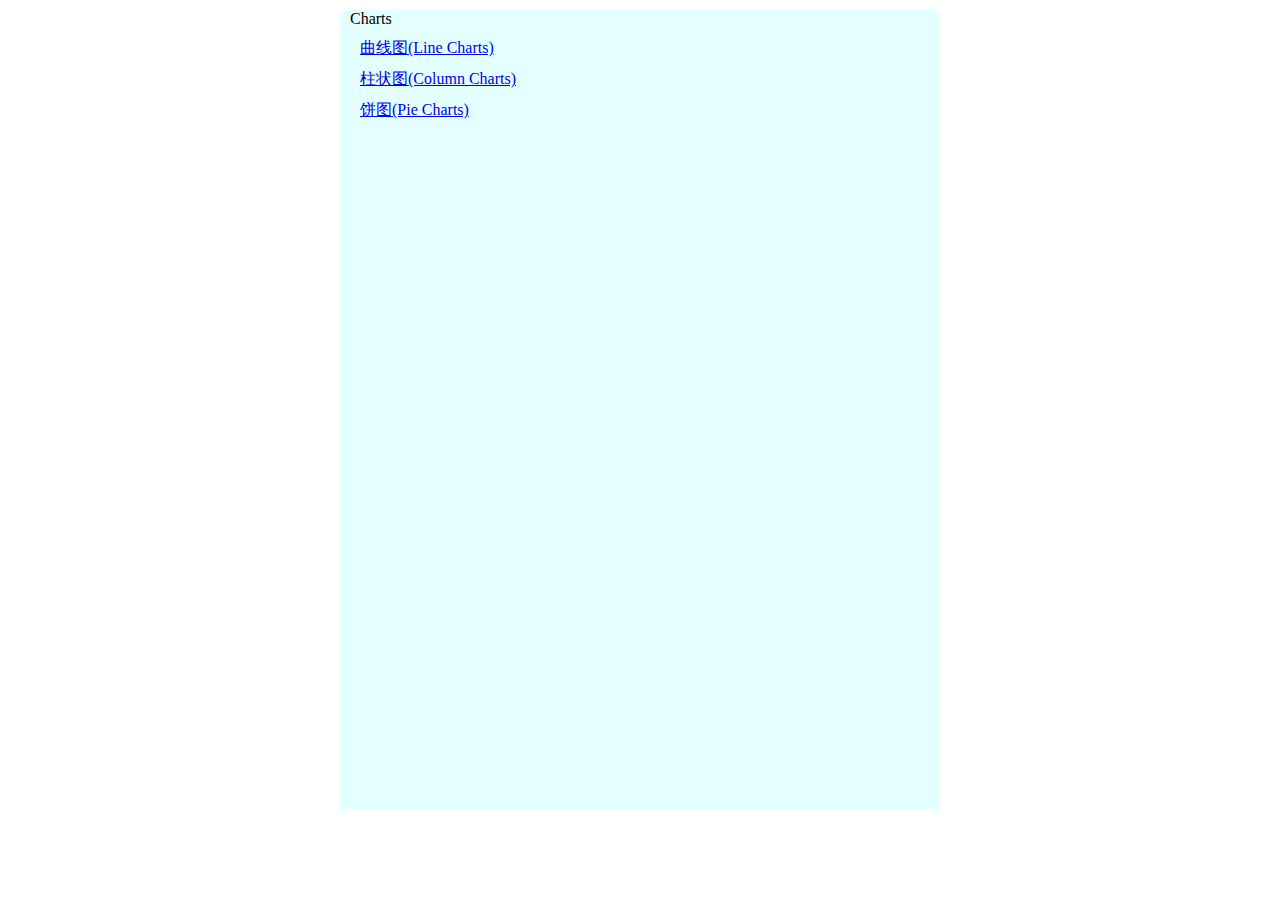
<file: index.html>
<!DOCTYPE html>
<html lang="en">
<head>
    <meta charset="UTF-8">
    <title></title>

    <style>
        *{ margin:0; padding:0; }
        li{ list-style: none; margin: 10px; }
        #container{ margin: 0 auto; width: 600px; height: 800px;
            background-color: #E4FFFF; font-family: Consolas; font-family: "微软雅黑"; }
    </style>
</head>
<body>

    <div id="container">
        <ul>
            <li>Charts</li>
            <li>
                <ul>
                    <li><a href="Charts/LineCharts.html">曲线图(Line Charts)</a> </li>
                    <li><a href="Charts/ColumnChart.html">柱状图(Column Charts)</a> </li>
                    <li><a href="Charts/PieCharts.html">饼图(Pie Charts)</a> </li>
                </ul>
            </li>
        </ul>
    </div>
</body>
</html>
</file>
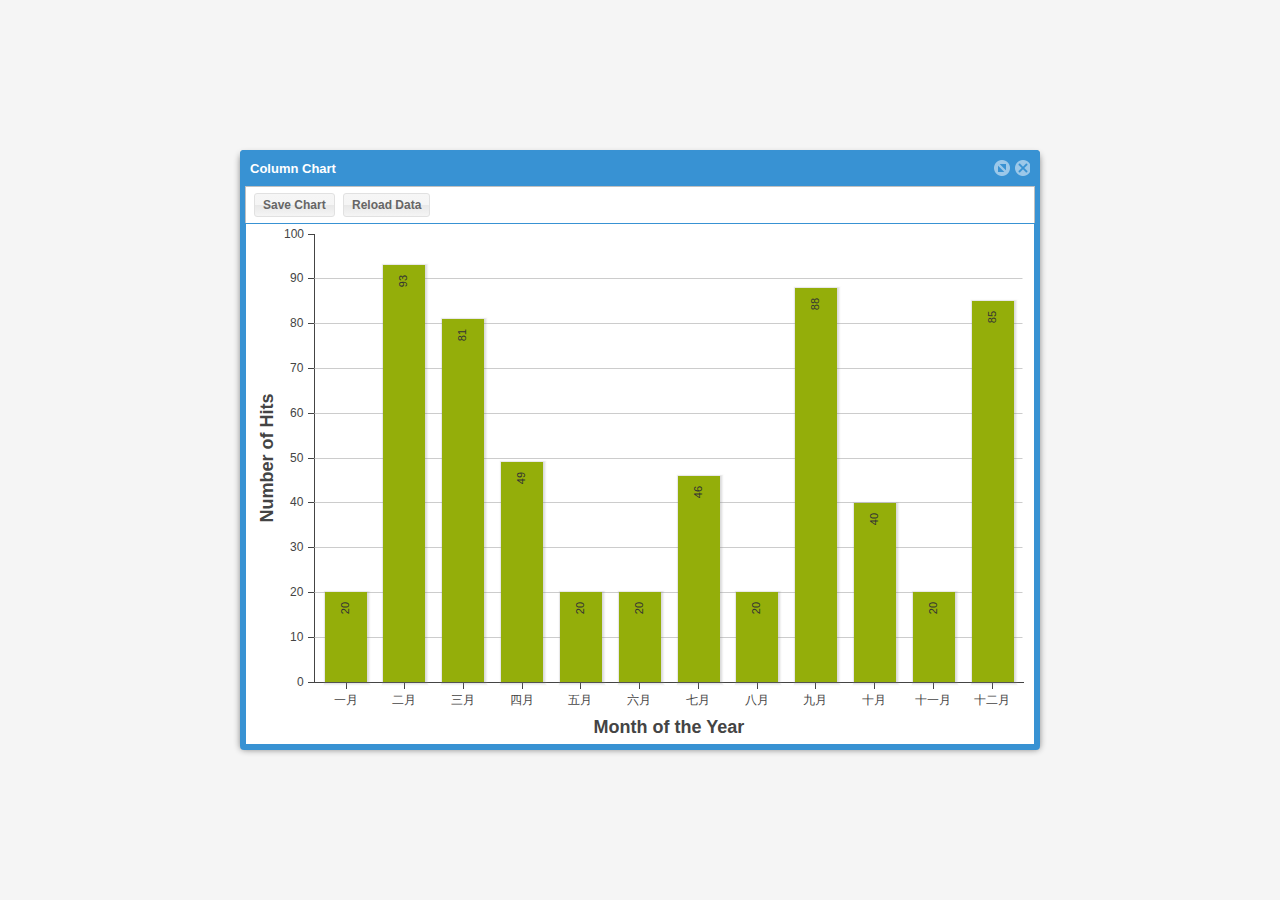
<file: Charts/ColumnChart.html>
<!DOCTYPE html>
<html lang="en">
<head>
    <meta charset="UTF-8">
    <link rel="stylesheet" type="text/css" href="../lib/extjs/resources/css/ext-all-neptune.css" />
    <script type="text/javascript" src="../lib/extjs/ext-all.js"></script>
    <script type="text/javascript" src="../lib/extjs/extend.js"></script>
    <script type="text/javascript" src="../lib/extjs/locale/ext-lang-zh_CN.js"></script>
    <title>Column Chart</title>
    <script type="text/javascript" src="../example-data.js"></script>
    <script type="text/javascript" src="js/Column.js"></script>
</head>
<body>

</body>
</html>
</file>
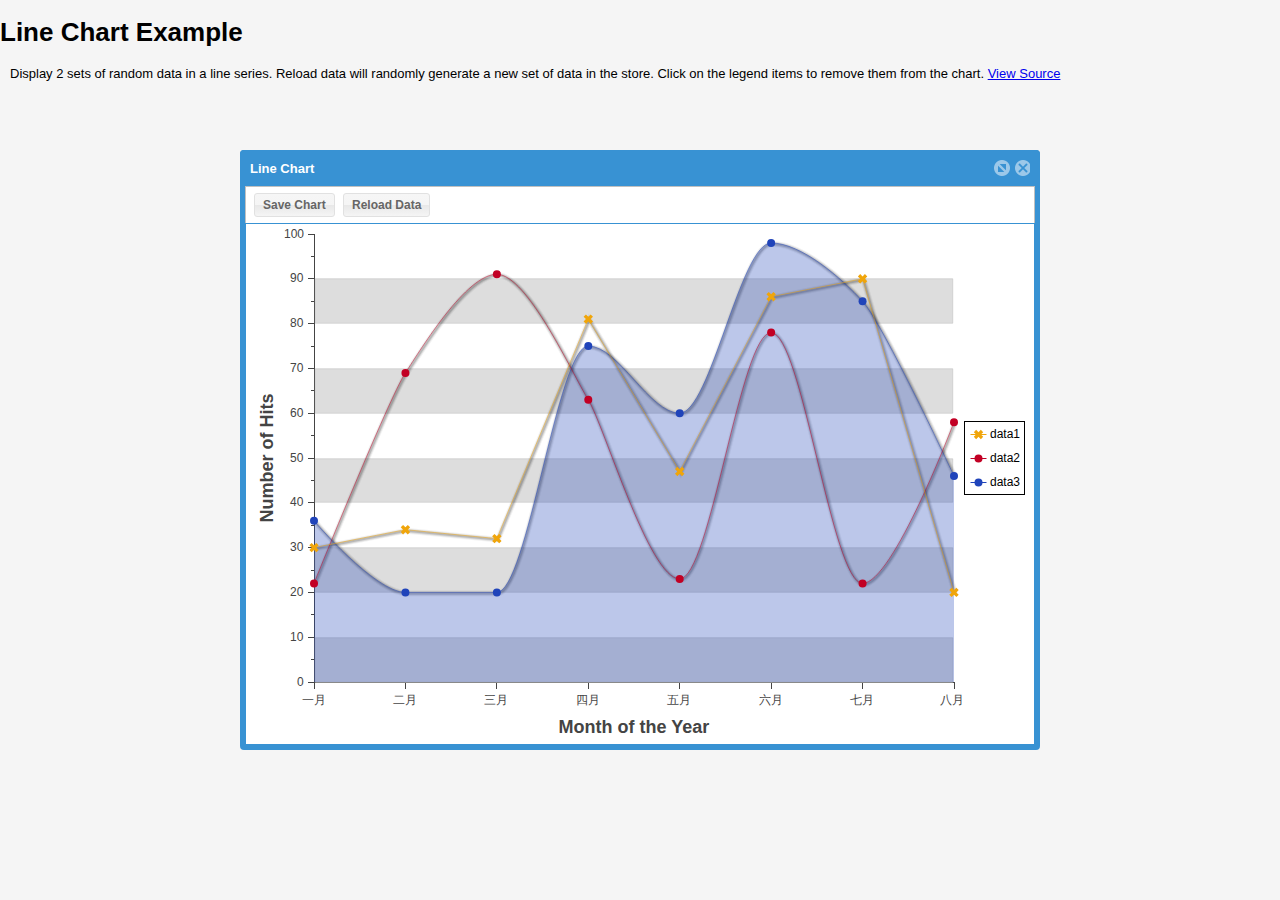
<file: Charts/LineCharts.html>
<!DOCTYPE html>
<html lang="en">
<head>
<meta charset="UTF-8">
<link rel="stylesheet" type="text/css" href="../lib/extjs/resources/css/ext-all-neptune.css" />
<script type="text/javascript" src="../lib/extjs/ext-all.js"></script>
<script type="text/javascript" src="../lib/extjs/extend.js"></script>
<script type="text/javascript" src="../lib/extjs/locale/ext-lang-zh_CN.js"></script>
<title>Line Chart</title>
<script type="text/javascript" src="../example-data.js"></script>
<script type="text/javascript" src="js/Line.js"></script>
<script>

</script>
</head>
<body>
    <h1>Line Chart Example</h1>
    <div style="margin: 10px;">
        <p>
            Display 2 sets of random data in a line series.
            Reload data will randomly generate a new set of data in the store.
            Click on the legend items to remove them from the chart. <a href="js/Line.js">View Source</a>
        </p>
    </div>
</body>
</html>
</file>
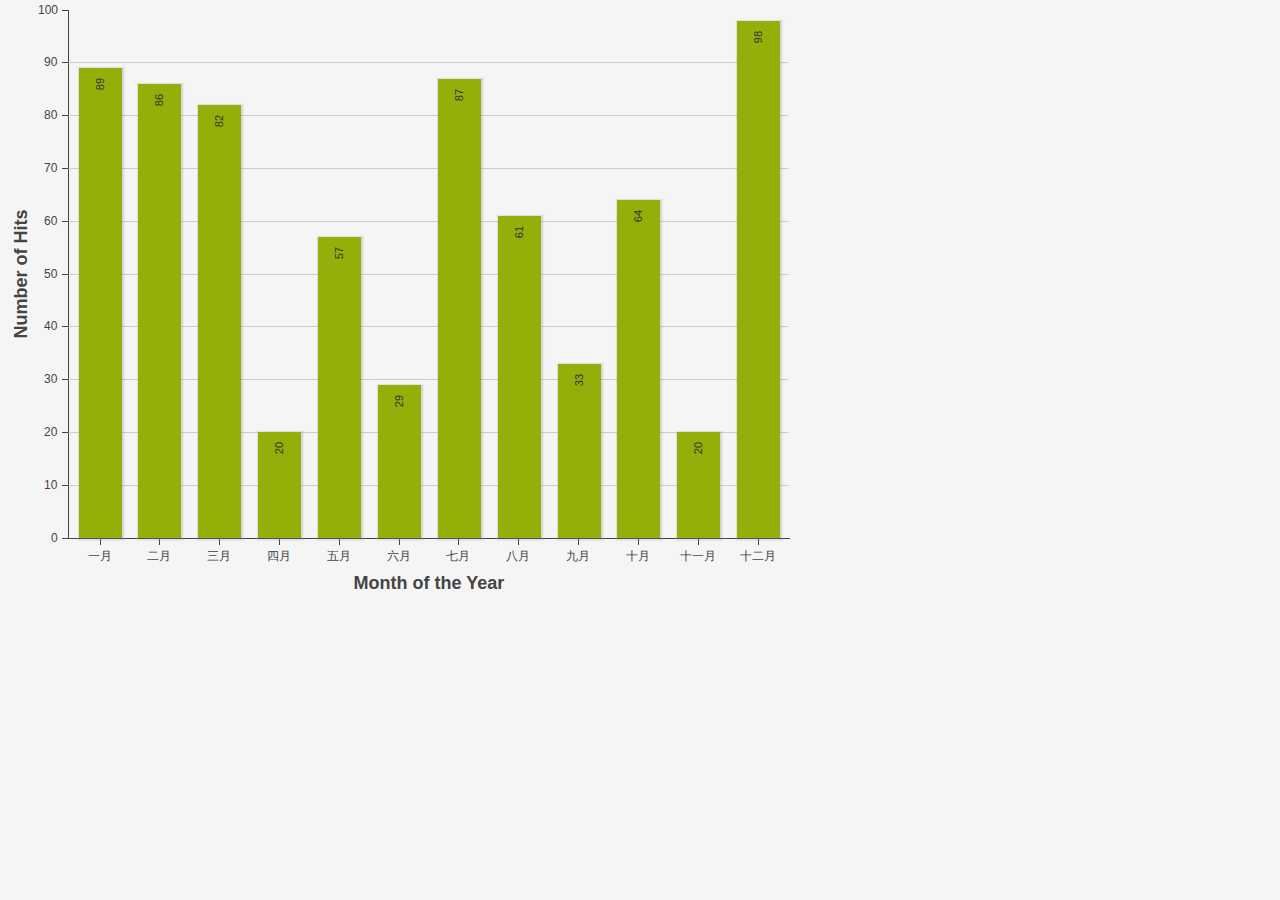
<file: Charts/MyColumnChart.html>
<!DOCTYPE html>
<html lang="en">
<head>
    <meta charset="UTF-8">
    <link rel="stylesheet" type="text/css" href="../lib/extjs/resources/css/ext-all-neptune.css" />
    <script type="text/javascript" src="../lib/extjs/ext-all.js"></script>
    <script type="text/javascript" src="../lib/extjs/extend.js"></script>
    <script type="text/javascript" src="../lib/extjs/locale/ext-lang-zh_CN.js"></script>
    <title>My Column Chart</title>
    <script type="text/javascript" src="../example-data.js"></script>
    <script>
        Ext.onReady(function() {
            var chart = Ext.create('Ext.chart.Chart', {
                width: 800,
                height: 600,
                border: true,
                //layout: 'fit',
                renderTo: Ext.getBody(),
                animate: true,
                shadow: true,
                store: store1,
                axes: [{
                    type: 'Numeric',
                    position: 'left',
                    fields: ['data1'],
                    label: {
                        renderer: Ext.util.Format.numberRenderer('0,0')
                    },
                    title: 'Number of Hits',
                    grid: true,
                    minimum: 0
                }, {
                    type: 'Category',
                    position: 'bottom',
                    fields: ['name'],
                    title: 'Month of the Year'
                }],
                series: [{
                    type: 'column',
                    axis: 'left',
                    hightlight: true,
                    tips: {
                        trackMouse: true,
                        width: 140,
                        height: 28,
                        renderer: function(storeItem, item) {
                            this.setTitle(storeItem.get('name') + ':' + storeItem.get('data1') + '$');
                        }
                    },
                    label: {
                        display: 'insideEnd',
                        'text-anchor': 'middle',
                        field: 'data1',
                        renderer: Ext.util.Format.numberRenderer('0'),
                        orientation: 'vertical',
                        color: '#333'
                    },
                    xField: 'name',
                    yField: 'data1'
                }]

            });
            /*var win = Ext.create('Ext.window.Window', {
                width: 800,
                height: 600,
                title: 'Column Chart',
                autoShow: true,
                layout: 'fit',
                items: chart
            });*/
        });
    </script>
</head>
<body>

</body>
</html>
</file>
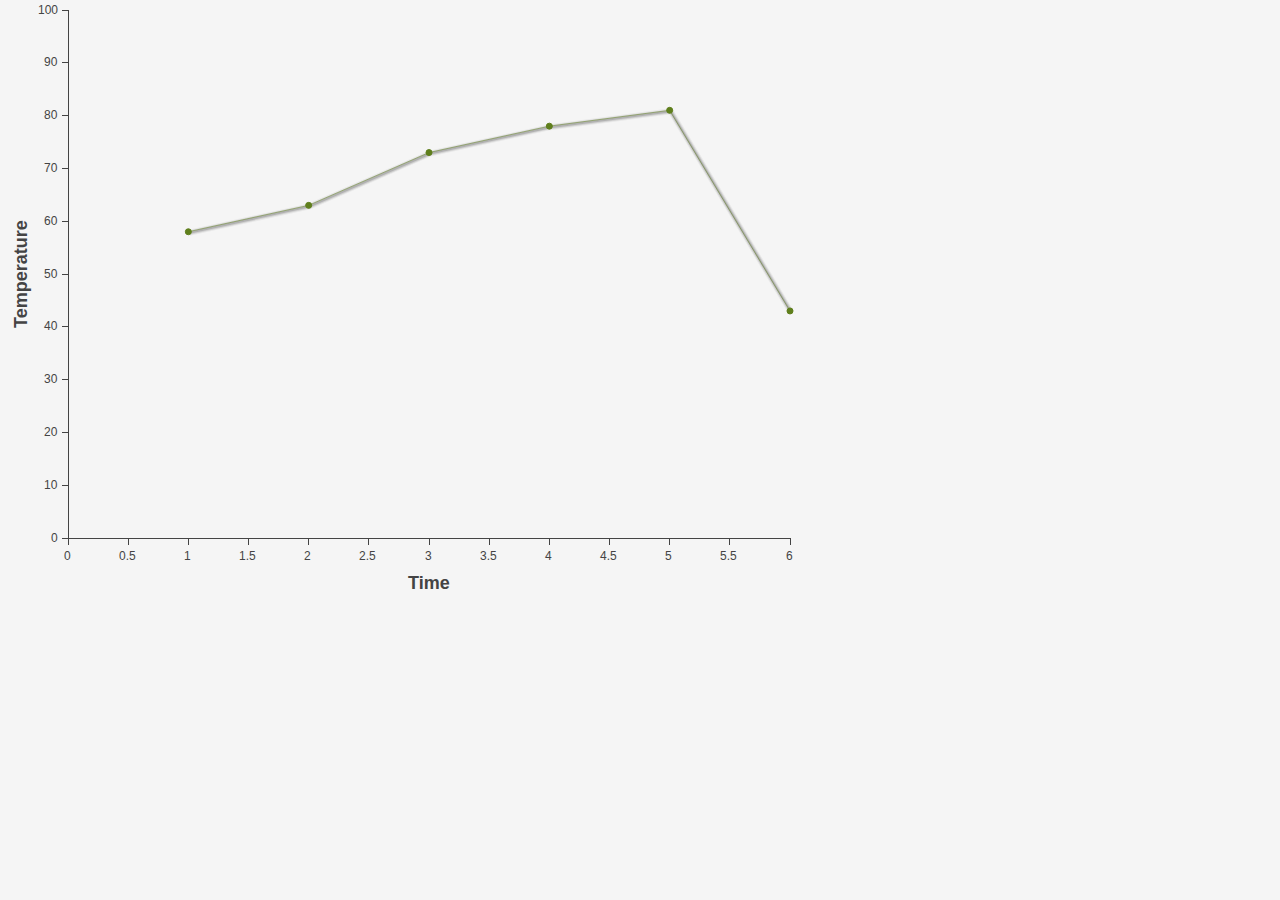
<file: Charts/MyLineChart.html>
<!DOCTYPE html>
<html lang="en">
<head>
    <meta charset="UTF-8">
    <link rel="stylesheet" type="text/css" href="../lib/extjs/resources/css/ext-all-neptune.css" />
    <script type="text/javascript" src="../lib/extjs/ext-all.js"></script>
    <script type="text/javascript" src="../lib/extjs/extend.js"></script>
    <script type="text/javascript" src="../lib/extjs/locale/ext-lang-zh_CN.js"></script>
    <title>My Chart Demo</title>
    <script type="text/javascript" src="../example-data.js"></script>

    <script>
    <!-- 每个图表有三个关键部分 - 一个Store包含数据, 一个 Axes数组定义图表边界, 和一个或更多的 Series 处理可视化呈现的数据点. -->


    Ext.onReady(function() {
        Ext.define('WeatherPoint', {
            extend: 'Ext.data.Model',
            fields: [ 'temperature', 'date' ]
        });
        var store = Ext.create('Ext.data.Store', {
            model: 'WeatherPoint',
            data: [
                /*{ temperature: 58, date: new Date(2015, 1, 1, 8) },
                { temperature: 63, date: new Date(2015, 1, 1, 9) },
                { temperature: 73, date: new Date(2015, 1, 1, 10) },
                { temperature: 78, date: new Date(2015, 1, 1, 11) },
                { temperature: 81, date: new Date(2015, 1, 1, 12) }*/
                { temperature: 58, date: 1 },
                { temperature: 63, date: 2 },
                { temperature: 73, date: 3 },
                { temperature: 78, date: 4 },
                { temperature: 81, date: 5 },
                { temperature: 43, date: 6 }
            ]
        });

        Ext.create('Ext.chart.Chart', {
            renderTo: Ext.getBody(),
            width: 800,
            height: 600,
            store: store,
            axes: [
                {
                    title: 'Temperature',
                    type: 'Numeric',
                    position: 'left',
                    fields: ['temperature'],
                    minimum: 0,
                    maximum: 100
                },
                {
                    title: 'Time',
                    type: 'Numeric',
                    position: 'bottom',
                    fields: ['date']
                    //groupBy: 'hour',
                    //dateFormat: 'ga'
                }
            ],
            series: [
                {
                    type: 'line',
                    xField: 'date',
                    yField: 'temperature'
                }
            ],
            theme: 'Green'
        });

        /*var panel = Ext.create('Ext.panel.Panel', {
            width: 500,
            height: 300,
            title: 'Panel',
            region: 'center'
        });
        Ext.create('Ext.Viewport', {
            layout: 'border',
            items: [panel]
        });*/
    });

    </script>
</head>
<body>

</body>
</html>
</file>
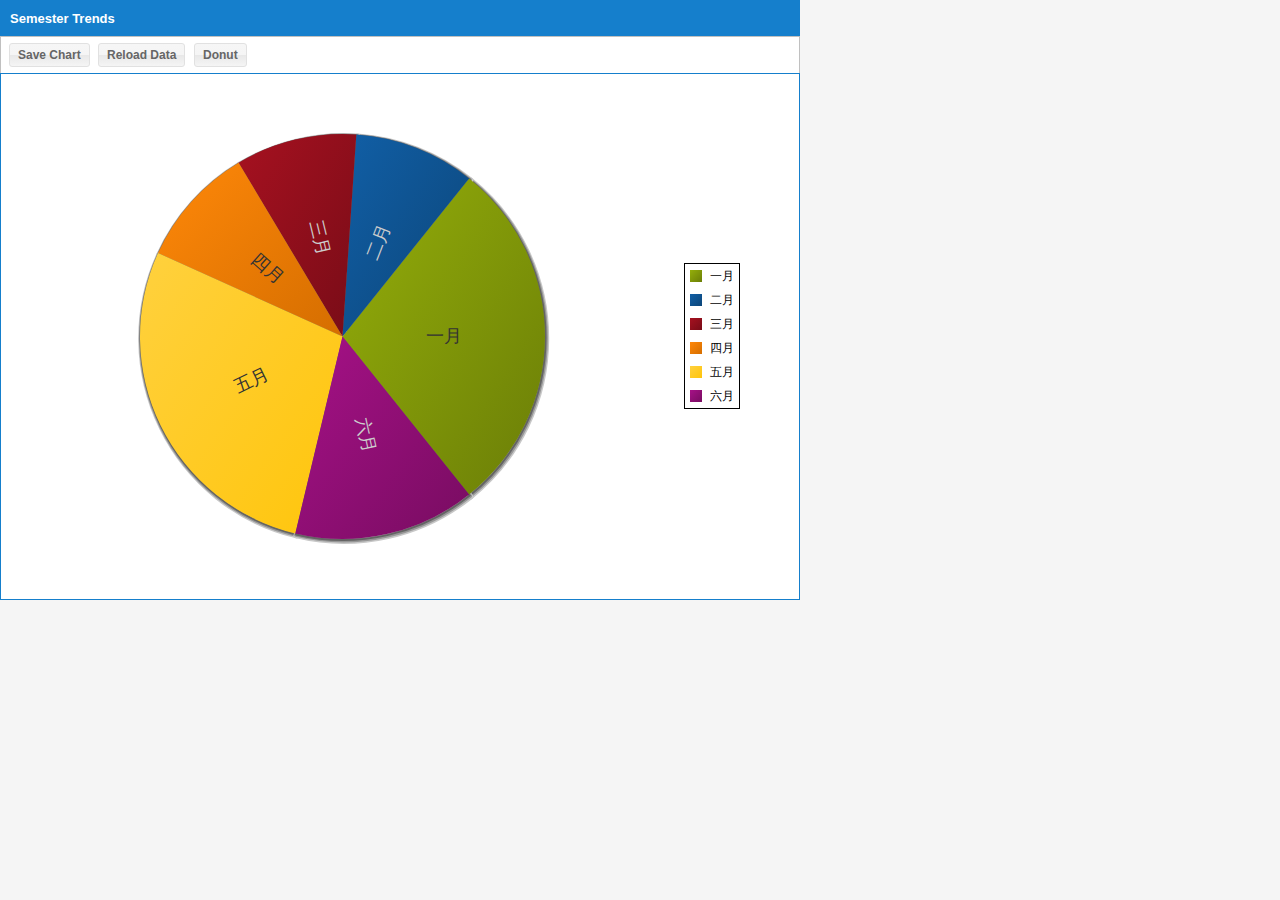
<file: Charts/PieCharts.html>
<!DOCTYPE html>
<html lang="en">
<head>
    <meta charset="UTF-8">
    <link rel="stylesheet" type="text/css" href="../lib/extjs/resources/css/ext-all-neptune.css" />
    <script type="text/javascript" src="../lib/extjs/ext-all.js"></script>
    <script type="text/javascript" src="../lib/extjs/extend.js"></script>
    <script type="text/javascript" src="../lib/extjs/locale/ext-lang-zh_CN.js"></script>
    <title>Line Chart</title>
    <script type="text/javascript" src="../example-data.js"></script>
    <script type="text/javascript" src="js/Pie.js"></script>
    <title>Pie Chart(饼图)</title>
</head>
<body>

</body>
</html>
</file>
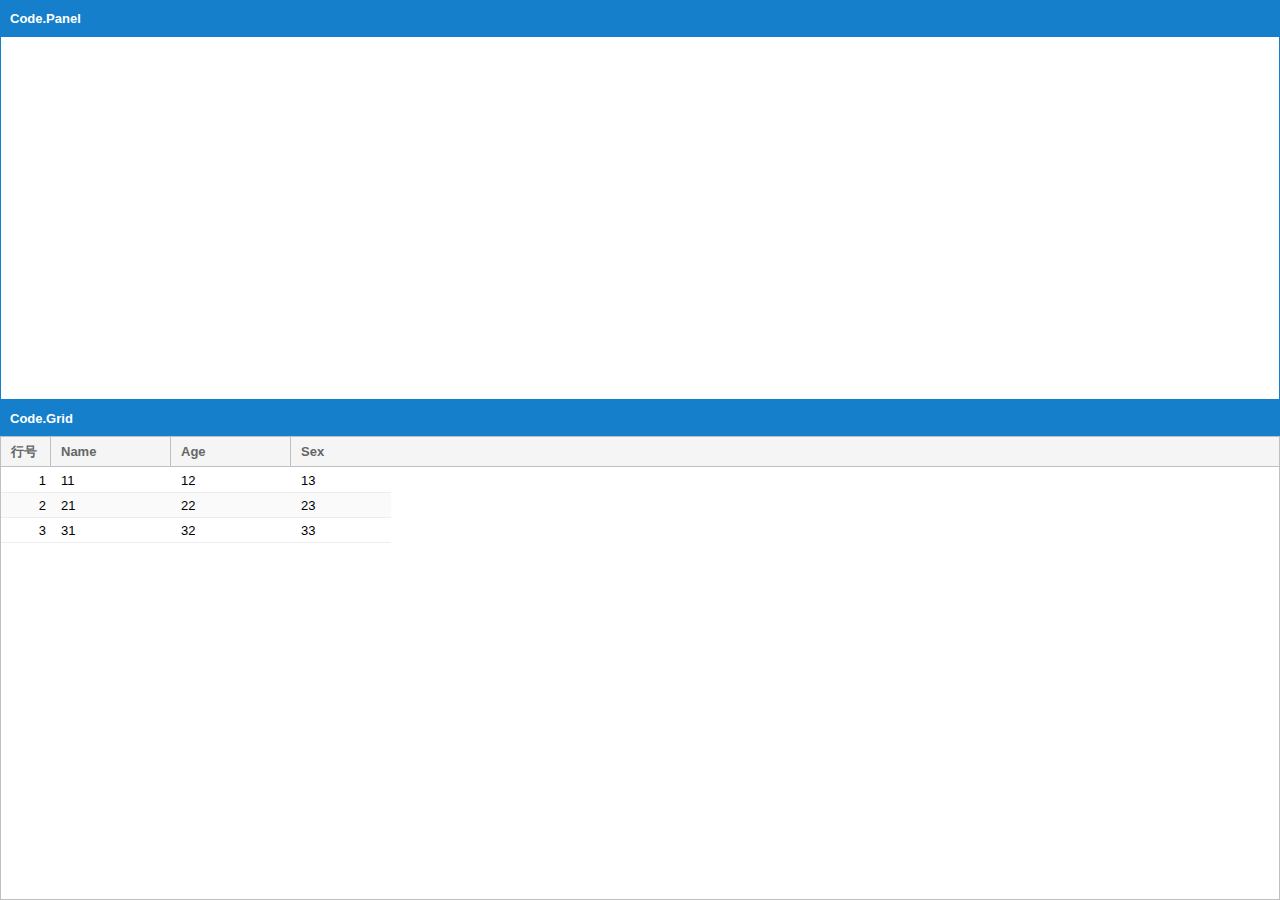
<file: UI/Panel.html>
<!DOCTYPE html>
<html lang="en">
<head>
    <meta charset="UTF-8">
    <title></title>
    <link rel="stylesheet" type="text/css" href="../lib/extjs/resources/css/ext-all-neptune.css" />
    <script type="text/javascript" src="../lib/extjs/ext-all.js"></script>
    <script type="text/javascript" src="../lib/extjs/extend.js"></script>
    <script type="text/javascript" src="../lib/extjs/locale/ext-lang-zh_CN.js"></script>
    <!--<script type="text/javascript" src="lib/js/function.js"></script>-->

    <script type="text/javascript" src="js/Panel.js"></script>
    <script type="text/javascript" src="js/Form.js"></script>
    <script type="text/javascript" src="js/Grid.js"></script>
    <script type="text/javascript" src="js/Model.js"></script>
    <script>
        Ext.onReady(function() {

            var panel = Ext.create('Code.Panel', {
                title: 'Code.Panel',
                region: 'north',
                width: 300,
                height: 400
            });

            var form = Ext.create('Code.Form', {
                title: 'Code.Form',
                region: 'center',
                width: 500,
                height: 400
            });

            var grid = Ext.create('Code.Grid', {
                title: 'Code.Grid',
                region: 'south',
                width: 600,
                height: 500
            });

            Ext.create('Ext.Viewport', {
                layout: 'border',
                items: [ panel, form, grid ]
            });
        });
    </script>
</head>
<body>
HTML5
</body>
</html>
</file>
<file: lib/extjs/resources/css/ext-all-neptune.css>
@import '../ext-theme-neptune/ext-theme-neptune-all.css';
</file>
